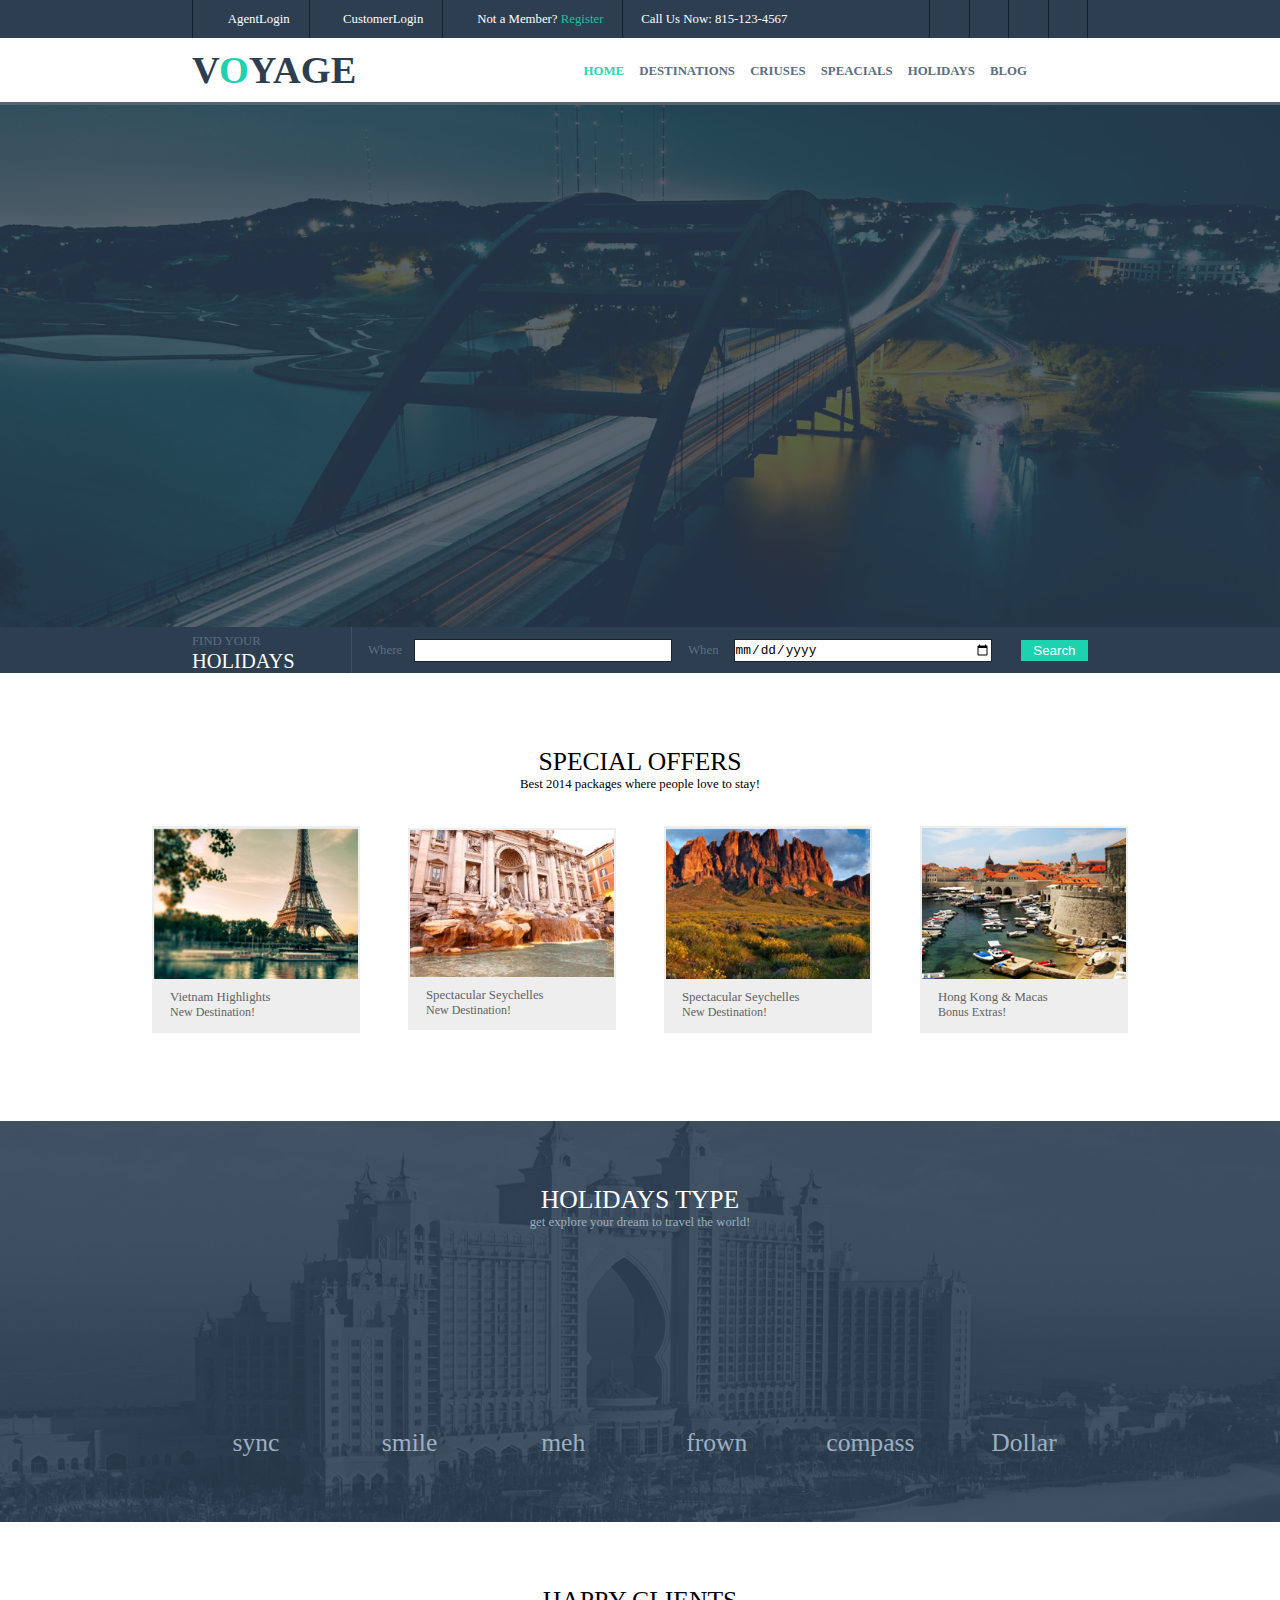
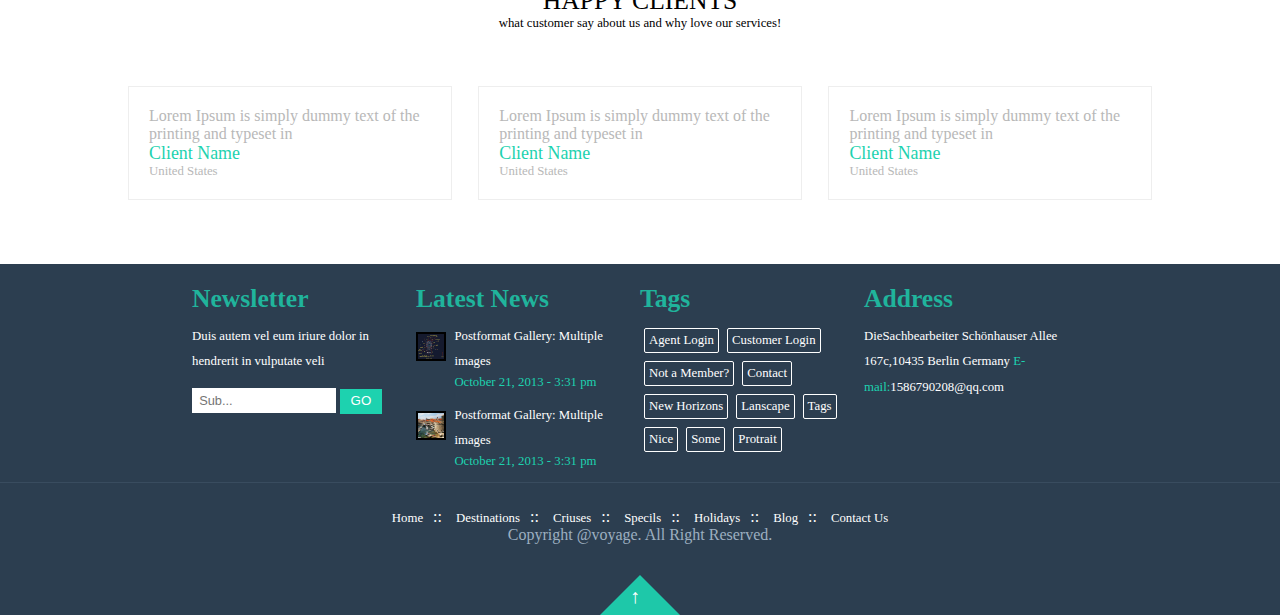
<file: index.html>
<!DOCTYPE html>
<html lang="en">
<head>
  <meta charset="UTF-8">
  <meta name="viewport" content="width=device-width, initial-scale=1.0, user-scalable=no">
  <meta http-equiv="X-UA-Compatible" content="ie=edge">
  <script src="http://at.alicdn.com/t/font_1146099_8tslwb8fb5m.js"></script>
  <link rel="stylesheet" href="./src/style/index.css">
  <title>noobgrid</title>
</head>
<body>
  <header class="header">
    <div class="bar">
      <div class="bar-wrap">
        <div class="drop"><svg class="icon" aria-hidden="true"><use xlink:href="#icon-menu"></use></svg></div>
          <div class="bar-links-wrap">
            <div class="bar-links left-border right-border"><a href="javascript:;"><svg class="icon" aria-hidden="true"><use xlink:href="#icon-man"></use></svg> AgentLogin</a></div>
            <div class="bar-links right-border"><a href="javascript:;"><svg class="icon" aria-hidden="true"><use xlink:href="#icon-man"></use></svg> CustomerLogin</a></div>
            <div class="bar-links right-border"><span><svg class="icon" aria-hidden="true"><use xlink:href="#icon-date"></use></svg> Not a Member? <a id="reg" class="green-links" href="javascript:;">Register</a></span></div>
            <div class="bar-links right-border"><span>Call Us Now: 815-123-4567</span></div>
          </div>
        <div class="bar-icons-wrap">
          <a href="javascript:;" class="bar-icons left-border right-border"><svg class="icon" aria-hidden="true"><use xlink:href="#icon-twitter"></use></svg></a>
          <a href="javascript:;" class="bar-icons right-border"><svg class="icon" aria-hidden="true"><use xlink:href="#icon-facebook"></use></svg></a>
          <a href="javascript:;" class="bar-icons right-border"><svg class="icon" aria-hidden="true"><use xlink:href="#icon-tumblr"></use></svg></a>
          <a href="javascript:;" class="bar-icons right-border"><svg class="icon" aria-hidden="true"><use xlink:href="#icon-pinterest"></use></svg></a>
        </div>
      </div>
    </div>
    <nav class="nav">
      <div class="nav-wrap">
        <span class="logo">V<em>O</em>YAGE</span>
        <div class="nav-main">
          <div><a class="nav-main-items nav-active" href="javasrcipt:;">HOME</a></div>
          <div><a class="nav-main-items" href="javasrcipt:;">DESTINATIONS</a></div>
          <div><a class="nav-main-items" href="javasrcipt:;">CRIUSES</a></div>
          <div><a class="nav-main-items" href="javasrcipt:;">SPEACIALS</a></div>
          <div><a class="nav-main-items" href="javasrcipt:;">HOLIDAYS</a></div>
          <div><a class="nav-main-items" href="javasrcipt:;">BLOG</a></div>
          <div><a class="nav-search" href="javasrcipt:;"><svg class="icon" aria-hidden="true"><use xlink:href="#icon-search"></use></svg></a></div>
        </div>
      </div>
    </nav>
  </header>
  <main class="main">
    <h-carousel
      width="100%"
      height="41vw"
      mode="shallow"
      has-dots="false"
      has-arrows="true"
      time="5000">
      [
        "./src/img/bridge.png",
        "./src/img/mind.jpg",
        "./src/img/blackhole.jpg"
      ]
    </h-carousel>
    <div class="form-wrap">
      <form class="form" action="javascript:;">
        <div class="form-tit">
          <span>FIND YOUR</span>
          HOLIDAYS
        </div>
        <div class="where">
          <label><span>Where</span><input list="area" name="area" /><svg class="icon" aria-hidden="true">
              <use xlink:href="#icon-global"></use>
          </svg></label>
          <datalist id="area">
            <option value="China">
            <option value="US">
            <option value="UK">
            <option value="Tokoy">
            <option value="Mars">
          </datalist>
        </div>
        <div class="when">
          <label><span>When</span><input type="date" name="date" /><svg class="icon" aria-hidden="true">
              <use xlink:href="#icon-date"></use>
          </svg></label>
        </div>
        <button type="submit" id="search">Search</button>
      </form>
    </div>
    <div class="special-offers">
      <div class="black-tit">
        SPECIAL OFFERS
        <div>Best 2014 packages where people love to stay!</div>
      </div>
      <div class="sp-items">
        <img src="./src/img/afr.png" />
        <div class="desc">
          <div>Vietnam Highlights
          <span>New Destination!</span></div>
          <span class="down">
            <svg class="icon" aria-hidden="true">
              <use xlink:href="#icon-down"></use>
            </svg>
          </span>
        </div>
      </div>
      <div class="sp-items">
        <img src="./src/img/build.png" />
        <div class="desc">
          <div>Spectacular Seychelles
          <span>New Destination!</span></div>
          <span class="down">
            <svg class="icon" aria-hidden="true">
              <use xlink:href="#icon-down"></use>
            </svg>
          </span>
        </div>
      </div>
      <div class="sp-items">
        <img src="./src/img/mon.png" />
        <div class="desc">
          <div>Spectacular Seychelles
          <span>New Destination!</span></div>
          <span class="down">
            <svg class="icon" aria-hidden="true">
              <use xlink:href="#icon-down"></use>
            </svg>
          </span>
        </div>
      </div>
      <div class="sp-items">
        <img src="./src/img/town.png" />
        <div class="desc">
          <div>Hong Kong & Macas
          <span>Bonus Extras!</span></div>
          <span class="down">
            <svg class="icon" aria-hidden="true">
              <use xlink:href="#icon-down"></use>
            </svg>
          </span>
        </div>
      </div>
    </div>
    <div class="holidays-type">
      <div class="white-tit">HOLIDAYS TYPE<div>get explore your dream to travel the world!</div></div>
      <div class="ht-content">
        <div class="ht-items">
            <svg class="icon" aria-hidden="true">
              <use xlink:href="#icon-sync"></use>
            </svg>
            <div>sync</div>
        </div>
        <div class="ht-items">
          <svg class="icon" aria-hidden="true">
            <use xlink:href="#icon-smile"></use>
          </svg>
          <div>smile</div>
        </div>
        <div class="ht-items">
          <svg class="icon" aria-hidden="true">
            <use xlink:href="#icon-meh"></use>
          </svg>
          <div>meh</div>
        </div>
        <div class="ht-items">
          <svg class="icon" aria-hidden="true">
            <use xlink:href="#icon-frown"></use>
          </svg>
          <div>frown</div>
        </div>
        <div class="ht-items">
          <svg class="icon" aria-hidden="true">
            <use xlink:href="#icon-compass"></use>
          </svg>
          <div>compass</div>
        </div>
        <div class="ht-items">
          <svg class="icon" aria-hidden="true">
            <use xlink:href="#icon-Dollar"></use>
          </svg>
          <div>Dollar</div>
        </div>
      </div>
    </div>
    <div class="happy-clients">
      <div class="black-tit">
        HAPPY CLIENTS
        <div>what customer say about us and why love our services!</div>
      </div>
      <div class="hc-content">
        <div class="hc-items">
          <p>Lorem Ipsum is simply dummy text of the printing and typeset in</p>
          <div class="hc-client">Client Name</div>
          <div class="hc-desc">United States</div>
        </div>
        <div class="hc-items">
          <p>Lorem Ipsum is simply dummy text of the printing and typeset in</p>
          <div class="hc-client">Client Name</div>
          <div class="hc-desc">United States</div>
        </div>
        <div class="hc-items">
          <p>Lorem Ipsum is simply dummy text of the printing and typeset in</p>
          <div class="hc-client">Client Name</div>
          <div class="hc-desc">United States</div>
        </div>
      </div>
    </div>
  </main>
  <footer class="footer">
    <div class="ft-links">
      <div class="ft-items">
        <h2 class="m">Newsletter</h2>
        <p>Duis autem vel eum iriure dolor in  hendrerit in vulputate veli</p>
        <input type="text" placeholder="Sub..." name="sub" />
        <button type="submit">GO</button>
      </div>
      <div class="ft-items">
        <h2>Latest News</h2>
        <div class="ft-activities">
          <img src="./src/img/mind.jpg" />
          <p>Postformat Gallery: Multiple  images</p>
          <div>October 21, 2013 - 3:31 pm</div>
        </div>
        <div class="ft-activities">
          <img src="./src/img/town.png" />
          <p>Postformat Gallery: Multiple  images</p>
          <div>October 21, 2013 - 3:31 pm</div>
        </div>
      </div>
      <div class="ft-items">
        <h2>Tags</h2>
        <a class="ft-tags">Agent Login</a>
        <a class="ft-tags">Customer Login</a>
        <a class="ft-tags">Not a Member?</a>
        <a class="ft-tags">Contact</a>
        <a class="ft-tags">New Horizons</a>
        <a class="ft-tags">Lanscape</a>
        <a class="ft-tags">Tags</a>
        <a class="ft-tags">Nice</a>
        <a class="ft-tags">Some</a>
        <a class="ft-tags">Protrait</a>
      </div>
      <div class="ft-items">
        <h2>Address</h2>
        <p>DieSachbearbeiter Schönhauser Allee 167c,10435 Berlin Germany <a href="mailto:1586790208@qq.com" target="block">E-mail:</a>1586790208@qq.com</p>
      </div>
    </div>
    <div class="foot">
      <div>
        <a class="foot-links">Home</a><span>::</span>
        <a class="foot-links">Destinations</a><span>::</span>
        <a class="foot-links">Criuses</a><span>::</span>
        <a class="foot-links">Specils</a><span>::</span>
        <a class="foot-links">Holidays</a><span>::</span>
        <a class="foot-links">Blog</a><span>::</span>
        <a class="foot-links">Contact Us</a>
      </div>
      <div>Copyright @voyage. All Right Reserved.</div>
    </div>
    <a id="back-to-top" href="#top"></a>
  </footer>

<script src="./src/js/carousel.js"></script>
<script src="./src/js/index.js"></script>
</body>
</html>
</file>
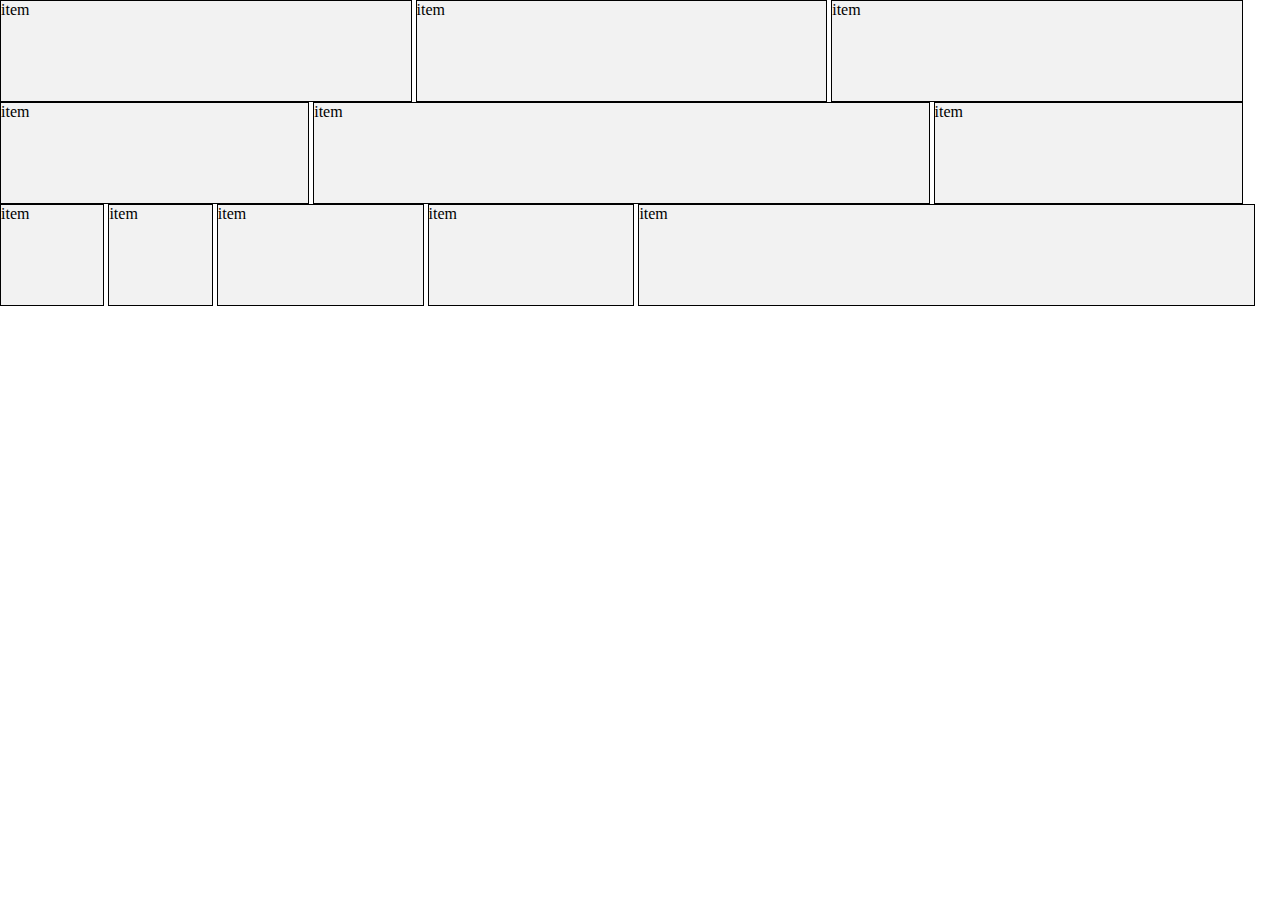
<file: react-layout/index.html>
<!DOCTYPE html>
<html lang="en">
<head>
  <meta charset="UTF-8">
  <meta name="viewport" content="width=device-width, initial-scale=1.0">
  <meta http-equiv="X-UA-Compatible" content="ie=edge">
  <link rel="stylesheet" href="./inline-block.css">
  <title>Document</title>
</head>
<body>
  <div class="item">item</div>
  <div class="item">item</div>
  <div class="item">item</div>
  <div class="item">item</div>
  <div class="item">item</div>
  <div class="item">item</div>
  <div class="item">item</div>
  <div class="item">item</div>
  <div class="item">item</div>
  <div class="item">item</div>
  <div class="item">item</div>
</body>
</html>
</file>
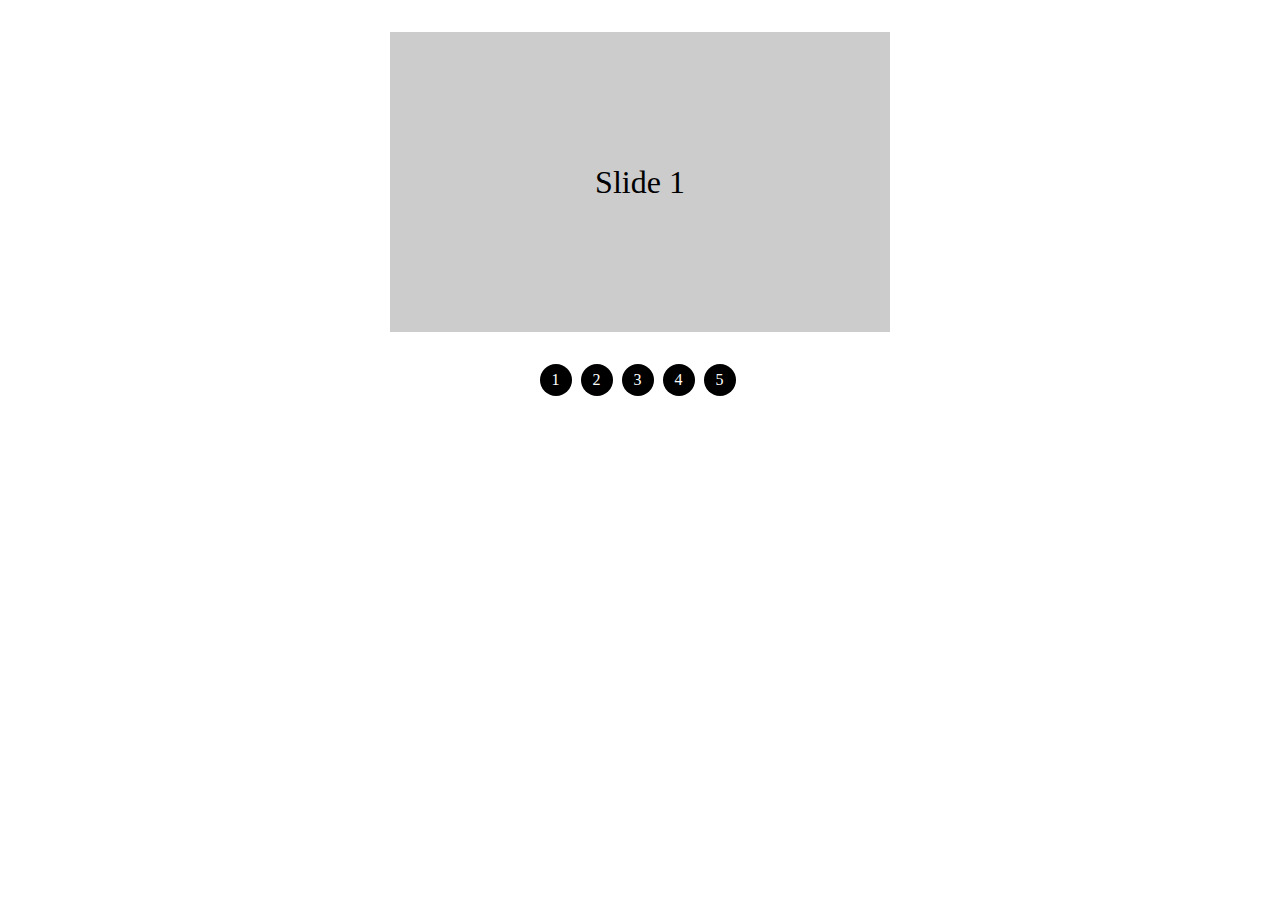
<file: css3/carousel.html>
<!DOCTYPE html>
<html lang="en">
<head>
  <meta charset="UTF-8">
  <meta name="viewport" content="width=device-width, initial-scale=1.0">
  <meta http-equiv="X-UA-Compatible" content="ie=edge">
  <title>Document</title>

<style>
#slider {
  display: flex;
  width: 500px;
  height: 300px;
  margin: 2em auto;
  overflow: hidden;
  scroll-behavior: smooth;
}

div.slide {
  flex-shrink: 0;
  width: 500px;
  height: 300px;
  text-align: center;
  background: #ccc;
  line-height: 300px;
  font-size: 2em;
  transition: all 1s ease-in-out;
}

#controls {
  margin: 1em 0;
  text-align: center;
}

#controls a {
  display: inline-block;
  width: 32px;
  height: 32px;
  margin-right: 5px;
  background: #000;
  color: #fff;
  text-decoration: none;
  border-radius: 50%;
  line-height: 32px;
}
</style>
</head>
<body>
  <div id="slider">
    <div class="slide" id="s1">Slide 1</div>
    <div class="slide" id="s2">Slide 2</div>
    <div class="slide" id="s3">Slide 3</div>
    <div class="slide" id="s4">Slide 4</div>
    <div class="slide" id="s5">Slide 5</div>
  </div>
  <div id="controls">
    <a href="#s1">1</a>
    <a href="#s2">2</a>
    <a href="#s3">3</a>
    <a href="#s4">4</a>
    <a href="#s5">5</a>
  </div>
</body>
</html>
</file>
<file: src/style/index.css>
* {
  margin: 0;
  padding: 0;
  border: none;
}

:root {
  --small: 1vw;
  --middle: 2vw;
  --large: 3vw;
}

.icon {
  width: 1em; height: 1em;
  vertical-align: -0.15em;
  fill: currentColor;
  overflow: hidden;
}

a {
  color: #fff;
  font-size: var(--small);
  text-decoration: none;
}

a:hover {
  text-decoration: underline;
}

.green-links {
  color: #1fbea2;
  font-size: var(--small);
  text-decoration: none;
}

.green-links:hover {
  text-decoration: underline;
}

.right-border {
  border-right: 1px solid #17202a;
}

.left-border {
  border-left: 1px solid #17202a;
}

.bar {
  width: 100vw;
  background: #2c3e50;
  font-size: 0;
}

.bar-wrap {
  width: 70vw;
  margin: 0 auto;
  position: relative;
}

.bar-links-wrap {
  width: 48vw;
  height: 3vw;
  overflow: hidden;
  display: inline-grid;
  grid-template-columns: repeat(4, minmax(max-content, auto));
}

.bar-links {
  width: 100%;
  text-align: center;
  height: 3vw;
  line-height: 3vw;
}

.bar-links>span {
  font-size: var(--small);
  color: #fff;
}

.drop {
  display: none;
  font-size: 2vw;
  line-height: 3vw;
  padding-left: 0.5vw;
}

.bar-icons-wrap {
  display: flex;
  position: absolute;
  right: 0;
  top: 0;
  justify-content: space-around;
}

.bar-icons {
  line-height: 3vw;
  font-size: var(--small);
  text-align: center;
  width: 3vw;
  height: 3vw;
}

.nav {
  width: 100vw;
}

.nav-wrap {
  width: 70vw;
  margin: 0 auto;
  display: flex;
  justify-content: space-between;
}

.logo {
  font-size: var(--large);
  color: #2c3e50;
  font-weight: bold;
  height: 5vw;
  line-height: 5vw;
}

.logo>em {
  color: #1dd2af;
  font-style: normal;
}

.nav-main {
  display: inline-flex;
  width: 40vw;
  justify-content: space-around;
}

.nav-main>div {
  height: 5vw;
  line-height: 5vw;
}

.nav-main-items {
  font-size: var(--small);
  color: #5d6e80;
  font-weight: bold;
}

.nav-active {
  color: #2cd5b4;
}

.nav-search {
  font-size: var(--large);
}

.form-wrap {
  width: 100vw;
  background: #2c3e50;
}

.form {
  font-size: var(--small);
  color: #5d6e80;
  width: 70vw;
  margin: 0 auto;
  display: grid;
  grid-template-columns: 1fr 2fr 2fr .6fr;
}

.form-tit {
  font-size: calc(var(--small) * 1.6);
  color: #fff;
  border-right: 1px solid #3d5164;
}

.form-tit>span {
  color: #5d6e80;
  font-size: var(--small);
}

.where, .when {
  width: 95%;
  height: 100%;
  padding-left: 5%;
  display: flex;
  align-items: center;
}

.form label {
  position: relative;
  display: flex;
  width: 100%;
  height: 100%;
  align-items: center;
  justify-content: space-between;
}

.form svg {
  position: absolute;
  right: 3%;
  color: #000;
}

.form label>span {
  width: 10%;
  margin-right: 5%;
}

.form label input {
  border: 1px solid #19242e;
  width: 90%;
  height: 45%;
  font-size: var(--small);
}

#search {
  width: 70%;
  height: 45%;
  align-self: center;
  justify-self: end;
  background: #1dd2af;
  color: #fff;
}

.special-offers {
  padding: 5vw 10vw;
  display: grid;
  align-items: center;
  grid-template-columns: repeat(4, 1fr);
  grid-template-rows: 5vw 20vw;
}

.black-tit {
  text-align: center;
  grid-column: 1 / -1;
  font-size: var(--middle);
}

.black-tit>div {
  text-align: center;
  font-size: var(--small);
}

.sp-items {
  transition: all .5s;
  width: 80%;
  border: 2px solid #eeeeee;
  margin: 0 auto;
  background: #eeeeee;
}

.sp-items:hover {
  transform: scale(1.2);
  border: 2px solid #1dd2af;
}

.sp-items>.desc {
  color: #626262;
  height: 4vw;
  font-size: var(--small);
  display: flex;
  align-items: center;
  padding-left: 8%;
}

.sp-items>.desc>div>span {
  display: block;
  font-size: 12px;
}

.sp-items>img {
  display: block;
  width: 100%;
}

.sp-items:nth-child(1) {
  grid-area: 'item1';
}

.sp-items:nth-child(2) {
  grid-area: 'item2';
}

.sp-items:nth-child(3) {
  grid-area: 'item3';
}

.sp-items:nth-child(4) {
  grid-area: 'item4';
}

.holidays-type {
  padding: 5vw 15vw;
  background: url(../img/htbg.png) no-repeat;
  background-size: cover;
  background-position: center;
}

.white-tit {
  text-align: center;
  font-size: var(--middle);
  color: #fff;
  margin-bottom: 4vw;
}

.white-tit>div {
  font-size: var(--small);
  color: #9eafc0;
}

.ht-content {
  display: flex;
  justify-content: space-between;
}

.ht-items {
  font-size: 10vw;
  text-align: center;
}

.ht-items>div {
  font-size: var(--middle);
  color: #9eafc0;
}

.happy-clients {
  padding: 5vw 10vw;
}

.happy-clients>.black-tit {
  margin-bottom: 4vw;
}

.hc-content {
  display: flex;
  justify-content: space-between;
  width: 100%;
}

.hc-items {
  width: 22vw;
  border: 1px solid #eee;
  margin-top: 3px;
  padding: 20px;
  transition: all .5s;
  color: #b8b8b8;
}

.hc-items:hover {
  border-top: 4px solid #1dd2af;
  margin-top: 0;
  color: #717171;
}

.hc-client {
  color: #1dd2af;
  font-size: 1.4vw;
}

.hc-desc {
  font-size: var(--small);
}

.footer {
  background: #2c3e50;
  padding: 20px 0; 
  position: relative;
}

.ft-links {
  width: 70vw;
  display: flex;
  margin: 0 auto;
}

.ft-items {
  width: 23%;
  padding-right: 2%;
  font-size: 0;
}

.ft-items>h2 {
  color: #20b49c;
  font-size: var(--middle);
  margin-bottom: 10px;
}

.ft-items p {
  color: #fff;
  font-size: var(--small);
  line-height: 2vw;
}

.ft-activities {
  margin-bottom: 1vw;
  box-sizing: border-box;
  padding-left: 3vw;
  position: relative;
}

.ft-activities>img {
  width: 2vw;
  height: 2vw;
  position: absolute;
  top: 8px;
  left: 0;
  border: 2px solid #000;
}

.ft-activities>div {
  color: #1dd2af;
  font-size: var(--small);
}

.ft-items input {
  margin-top: 1vw;
  width: 70%;
  height: 2vw;
  font-size: var(--small);
  color: #999;
  text-indent: 5%;
  margin-right: 4px;
}

.ft-items button {
  margin-top: 1vw;
  height: 2vw;
  background: #1dd2af;
  color: #fff;
  line-height: 22%;
  padding: 0 5%;
}

.ft-tags {
  display: inline-block;
  font-size: var(--small);
  color: #fff;
  border: 1px solid #fff;
  border-radius: 2px;
  padding: 4px;
  margin: 4px;
}

.ft-items>p>a {
  color: #1dd2af;
}

.ft-items:last-child {
  margin-bottom: 20px;
}

.foot {
  padding: 2vw 15vw 4vw;
  border-top: 1px solid #394c5f;
}

.foot-links:hover {
  color: #1ec8a9;
}

.foot>div {
  text-align: center;
  color: #9dafc0;
}

.foot>div>span {
  color: #fff;
  margin: 0 10px;
}

#back-to-top::before {
  content: '↑';
  position: absolute;
  top: 10px;
  left: -10px;
  color: #fff;
  font-size: 20px;
}

#back-to-top {
  position: absolute;
  left: 50%;
  bottom: 0;
  transform: translate(-50%);
  width: 0;
  height: 0;
  border-bottom: 40px solid #1ec8a9;
  border-left: 40px solid transparent;
  border-right: 40px solid transparent;
}

@media screen and (max-width: 1024px) {
  .bar-wrap {
    z-index: 1;
    width: 100vw;
  }

  .drop {
    display: block;
    width: 3vw;
    height: 3vw;
  }

  .bar-links-wrap {
    overflow: hidden;
    position: absolute;
    background: #2c3e50;
    z-index: 1;
    transition: all 1s;
    display: grid;
    width: 0px;
    height: 100vh;
    padding: 10vh 0;
    grid-row-gap: 4vh;
    grid-template-columns: none;
    grid-template-rows: repeat(4, minmax(auto, 3vw));
  }

  .bar-links {
    border: none;
    min-width: 70vw;
  }

  .bar-icons {
    border: none;
    justify-content: space-evenly;
    line-height: 3vw;
  }

  .nav-wrap {
    width: 100vw;
    text-indent: 10px;
  }

  .nav-main {
    width: 85vw;
  }
}

@media screen and (max-width: 768px) {
  .drop {
    height: 4vw;
    line-height: 4vw;
  }

  .bar-links {
    height: 4vw;
    line-height: 4vw;
  }

  .bar-icons {
    height: 4vw;
    line-height: 4vw;
  }

  .special-offers {
    padding: 5vw 0;
  }
}

@media screen and (max-width: 414px) {
  .drop {
    height: 5vw;
    line-height: 5vw;
  }

  .bar-links {
    height: 5vw;
    line-height: 5vw;
  }

  .bar-icons-wrap {
    width: 97vw;
    justify-content: space-evenly;
  }

  .bar-icons {
    height: 5vw;
    line-height: 5vw;
  }

  .logo {
    display: block;
    margin: 10px auto;
    font-size: 6vw;
  }

  .nav-wrap {
    position: relative;
  }

  .nav-main {
    z-index: 2;
    position: absolute;
    transform: translate(0, calc(5vw + 20px));
    width: 100vw;
    height: 0px;
    overflow: hidden;
    font-size: 0px;
    transition: all 1s;
    background: #f2f2f2;
    display: flex;
    flex-direction: column;
    align-items: center;
  }

  .form {
    height: 24vw;
    grid-template-columns: none;
    grid-template-rows: repeat(4, 1fr);
  }

  .form-tit {
    padding: 0 5%;
    border: none;
    text-align: center;
    line-height: 6vw;
  }

  .form label input {
    height: 60%;
  }

  #search {
    height: 60%;
    width: 30%;
    line-height: 60%;
  }

  .special-offers {
    grid-template-columns: repeat(2, 1fr);
    grid-template-rows: 8vw 46vw 46vw;
  }

  .sp-items>.desc {
    height: 10vw;
  }

  .ht-content {
    flex-wrap: wrap;
  }

  .ht-items {
    width: 22vw;
  }

  .hc-content {
    flex-direction: column;
  }

  .hc-items {
    width: calc(80vw - 40px);
    margin-bottom: 6px;
  }

  .ft-links {
    flex-direction: column;
  }

  .ft-items {
    width: 100%;
  }

  .ft-items>h2 {
    margin-top: 20px;
  }

  .ft-items p {
    line-height: 4vw;
  }

  .ft-items input {
    height: 4vw;
  }

  .ft-items button {
    height: 4vw;
  }

  .ft-activities>img {
    width: 4vw;
    height: 4vw;
  }

  .ft-activities {
    padding-left: 6vw;
  }

  .ft-items>.m {
    margin-top: 0;
  }
  
  .foot {
    margin-bottom: 6vw;
  }
}
</file>
<file: react-layout/inline-block.css>
* {
  margin: 0;
}

.item {
  display: inline-block;
  height: 100px;
  border: 1px solid #000;
  background: #f2f2f2;
}

.item:nth-child(1) {
  width: 32vw;
}
.item:nth-child(2) {
  width: 32vw;
}
.item:nth-child(3) {
  width: 32vw;
}
.item:nth-child(4) {
  width: 24vw;
}
.item:nth-child(5) {
  width: 48vw;
}
.item:nth-child(6) {
  width: 24vw;
}
.item:nth-child(7) {
  width: 8vw;
}
.item:nth-child(8) {
  width: 8vw;
}
.item:nth-child(9) {
  width: 16vw;
}
.item:nth-child(10) {
  width: 16vw;
}
.item:nth-child(11) {
  width: 48vw;
}



@media screen and (max-width: 768px) {
  .item:nth-child(1) {
    width: 48vw;
  }
  .item:nth-child(2) {
    width: 48vw;
  }
  .item:nth-child(3) {
    width: 96vw;
  }
  .item:nth-child(4) {
    width: 24vw;
  }
  .item:nth-child(5) {
    width: 48vw;
  }
  .item:nth-child(6) {
    width: 24vw;
  }
  .item:nth-child(7) {
    width: 16vw;
  }
  .item:nth-child(8) {
    width: 16vw;
  }
  .item:nth-child(9) {
    width: 64vw;
  }
  .item:nth-child(10) {
    width: 24vw;
  }
  .item:nth-child(11) {
    width: 24vw;
  }
}
</file>
